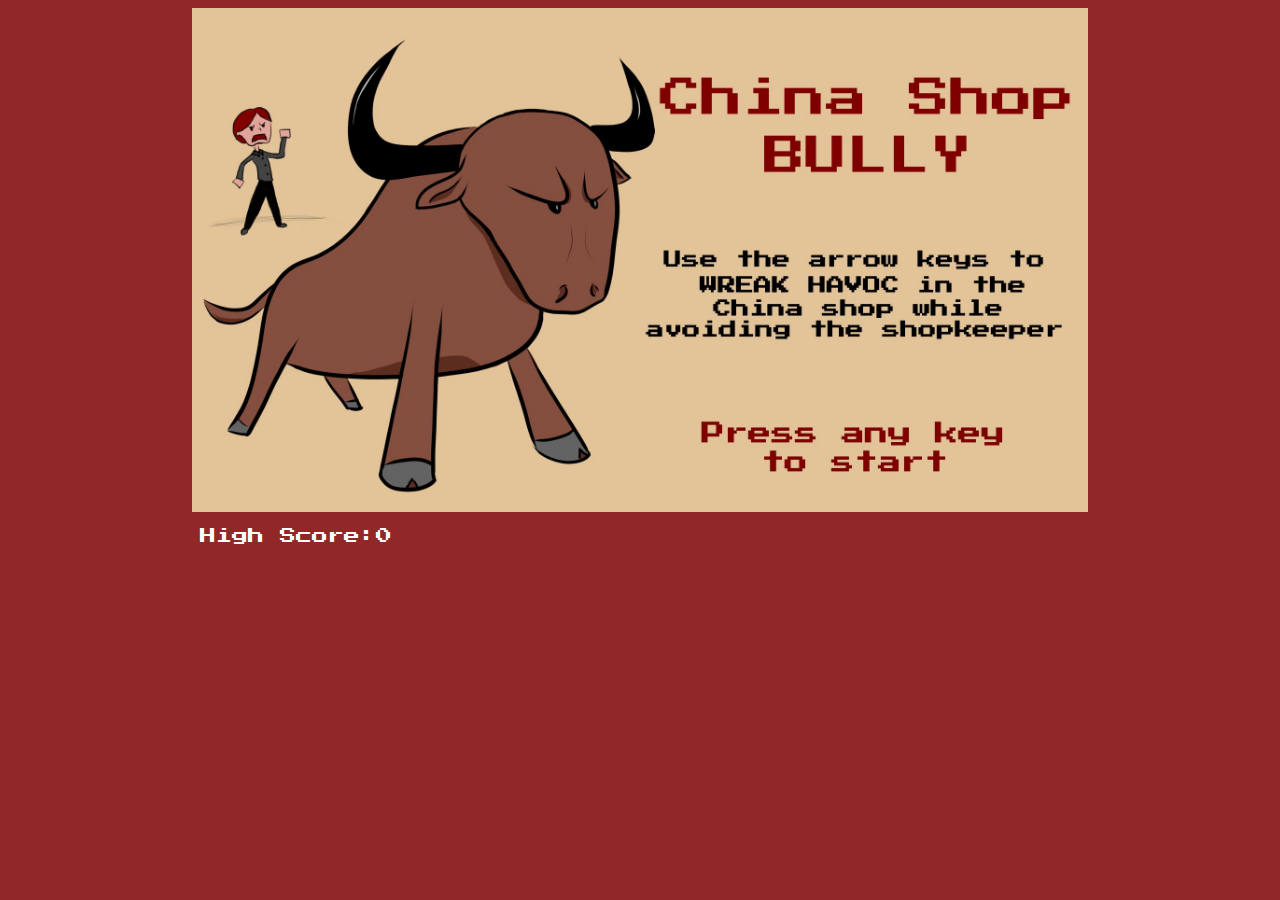
<file: index.html>
<html>
  <header>
    <link rel="stylesheet" type="text/css" href="index.css" />
    <link rel="stylesheet" type="text/css" href="game.css" />
    <link
      href="https://fonts.googleapis.com/css?family=Press+Start+2P&display=swap"
      rel="stylesheet"
    />
  </header>
  <body>
    <img src="./images/title_card.jpeg" id="titleCard"></img>
    <div class="highScoreContainer">
      <p id="highScoreText">High Score: </p>
      <p id="highScore">0</p>
    </div>
    <script src="./musicControl.js"></script>
    <script src="./levelLoader.js"></script>
    <script src="./index.js"></script>
  </body>
</html>
</file>
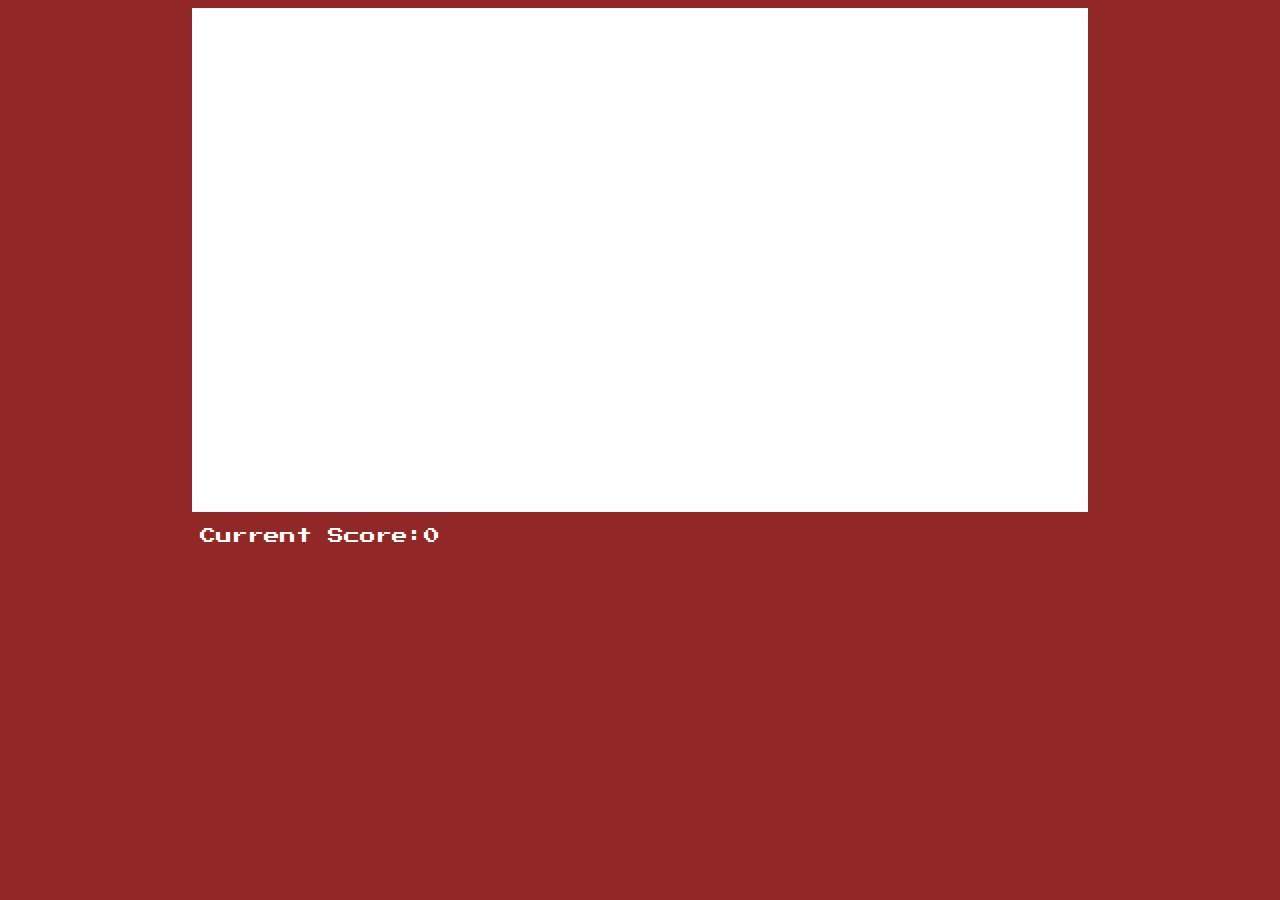
<file: game.html>
<html>
  <header>
    <link rel="stylesheet" type="text/css" href="game.css" />
    <link
      href="https://fonts.googleapis.com/css?family=Press+Start+2P&display=swap"
      rel="stylesheet"
    />
    <title>BULL</title>
  </header>
  <body>
    <canvas id="canvas" width="0" height="0"></canvas>
    <div class="scoreContainer">
      <p id="scoreText">Current Score:</p>
      <p id="score">0</p>
      <p id="bonusScoreText"></p>
    </div>
    <script src="./musicControl.js"></script>
    <script src="./levelLoader.js"></script>
    <script src="./index.js"></script>
    <script src="./model.js"></script>
    <script src="./cell.js"></script>
    <script src="./grid.js"></script>
    <script src="./player.js"></script>
    <script src="./enemy.js"></script>
    <script src="./main.js"></script>
  </body>
</html>
</file>
<file: index.css>
img {
  padding-left: 0;
  padding-right: 0;
  margin-left: auto;
  margin-right: auto;
  display: block;
}

.highScoreContainer {
  display: inline-flex;
  color: white;
}
</file>
<file: game.css>
body {
  background-color: #912727;
  font-family: "Press Start 2P", cursive;
}

canvas {
  padding-left: 0;
  padding-right: 0;
  margin-left: auto;
  margin-right: auto;
  display: block;
}

.scoreContainer {
  display: inline-flex;
  color: white;
}

#bonusScoreText {
  font-size: 10px;
  margin-left: 20px;
}
</file>
